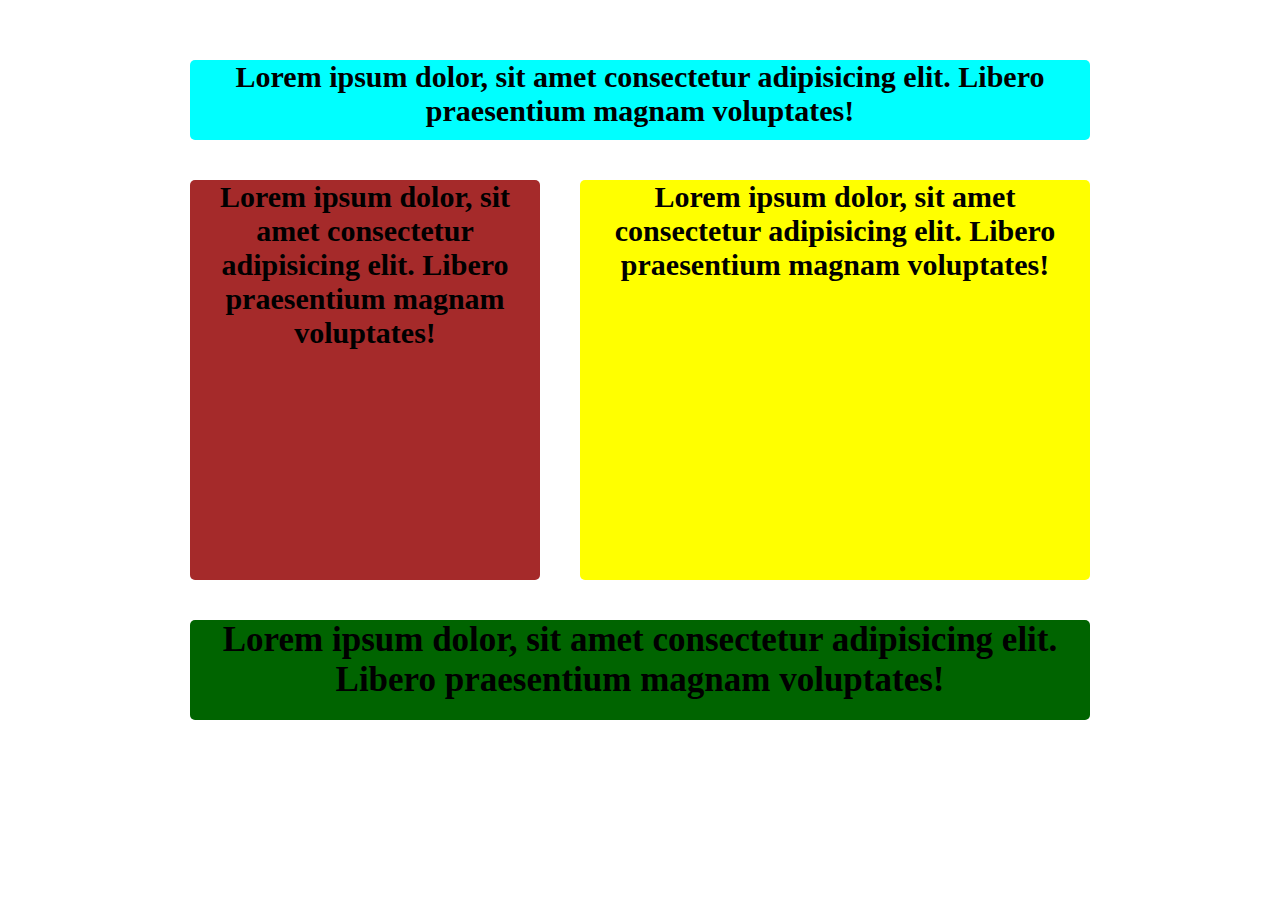
<file: layout.html>
<!DOCTYPE html>
<html lang="en">
<head>
    <meta charset="UTF-8">
    <meta name="viewport" content="width=device-width, initial-scale=1.0">
    <title>Document</title>

    <link rel="stylesheet" href="./layout.css">
    <link rel="stylesheet" href="./reset.css">
</head>
<body>
    <div class="container">
        <div class="wrapper">
            <header class="header">
                <p>Lorem ipsum dolor, sit amet consectetur adipisicing elit. Libero praesentium magnam voluptates!</p>
            </header>
            <div class="sidebar">
                <p>Lorem ipsum dolor, sit amet consectetur adipisicing elit. Libero praesentium magnam voluptates!</p>
            </div>
            <main class="main">
                <p>Lorem ipsum dolor, sit amet consectetur adipisicing elit. Libero praesentium magnam voluptates!</p>
            </main>
            <footer class="footer">
                <p>Lorem ipsum dolor, sit amet consectetur adipisicing elit. Libero praesentium magnam voluptates!</p>
            </footer>
        </div>
    </div>
</body>
</html>
</file>
<file: layout.css>
.container {
    padding: 60px 0;
    max-width: 900px;
    margin: 0 auto;
}

.wrapper {
    display: grid;
    grid-template-columns: 350px 1fr;
    grid-template-rows: 80px 400px 100px;
    grid-template-areas: 
        "header header"
        "sidebar main"
        "footer footer"
    ;

    gap: 40px

}

.header {
    grid-area: header;
    background-color: aqua;
    border-radius: 5px;
}

.sidebar {
    grid-area: sidebar;
    background-color: brown;
    border-radius: 5px;
}

.main {
    grid-area: main;
    background-color: yellow;
    border-radius: 5px;
}

.footer {
    grid-area: footer;
    background-color: darkgreen;
    border-radius: 5px;
}





.header:hover {
    transform: scale(1.1);
    transform: translateX(5%);
    cursor:pointer
}

.sidebar:hover {
    transform: scale(1.1);
    transform: translateX(5%);
    cursor:pointer
}

.main:hover {
    transform: scale(1.1);
    transform: translateX(5%);
    cursor:pointer
}

.footer:hover {
    transform: scale(1.1);
    transform: translateX(5%);
    cursor:pointer
}




.header p {
    display: flex;
    justify-content: center;
    align-items: center;
    font-size: 30px;
    font-weight: 700;
    color: black;
    text-align: center;

}

.sidebar p {
    display: flex;
    justify-content: center;
    align-items: center;
    font-size: 30px;
    font-weight: 700;
    color: black;
    text-align: center;

}

.main p {
    display: flex;
    justify-content: center;
    align-items: center;
    font-size: 30px;
    font-weight: 700;
    color: black;
    text-align: center;

}

.footer p {
    display: flex;
    justify-content: center;
    align-items: center;
    font-size: 35px;
    font-weight: 700;
    color: black;
    text-align: center;

}
</file>
